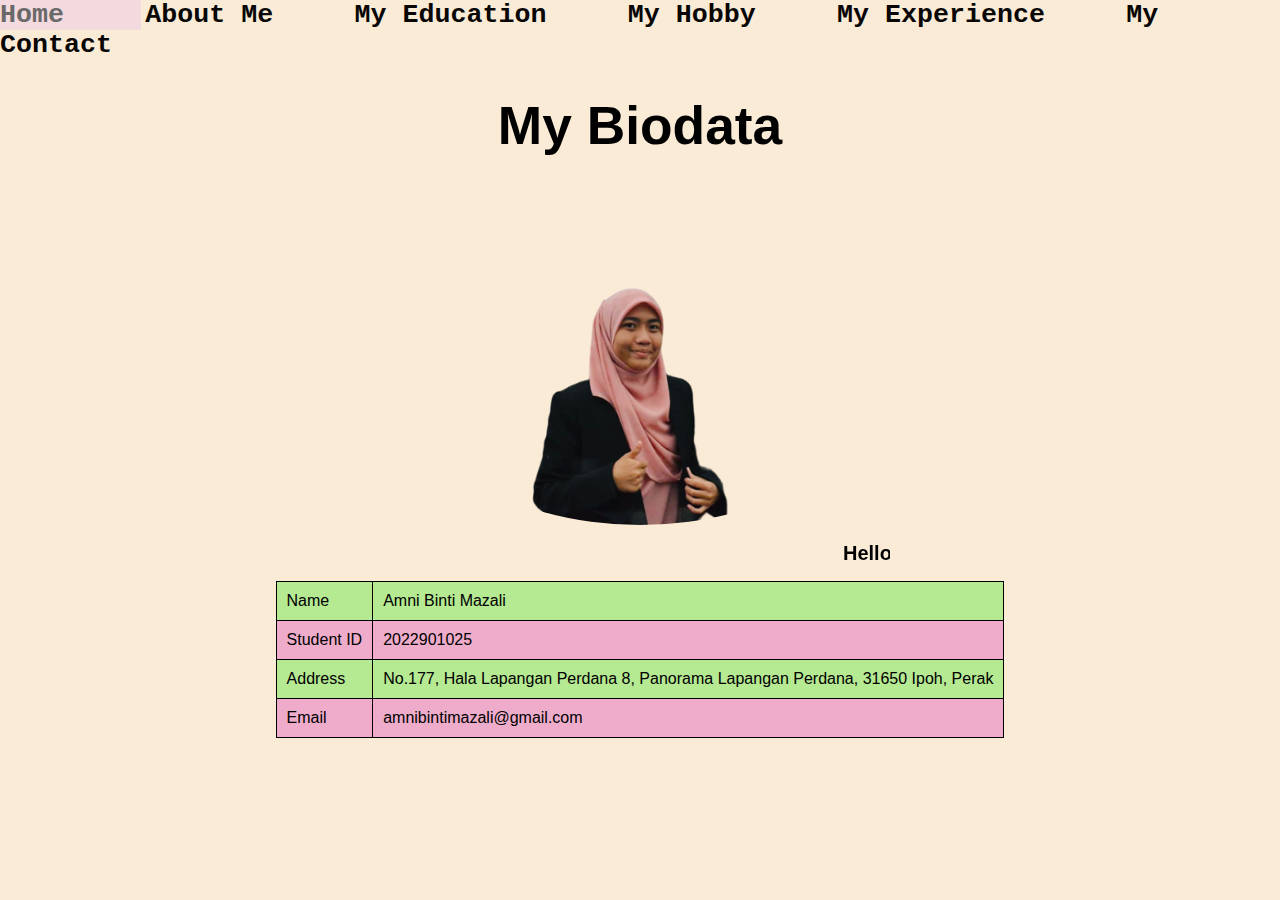
<file: biodata.html>
<html>
    <head>
        <title>My Biodata</title>
        <link rel="stylesheet" type="text/css" href="css/style.css">
        <style>
            table, tr, td
        {
        border: 1px solid rgb(0, 0, 0);
        border-collapse: collapse;
        margin: auto;
        }
        table td
        {
        padding: 10px;
        border: 1px solid rgb(0, 0, 0);
        text-align: left;
        }
        tr
        {
        background-color:rgb(238, 172, 202);
        }
        tr:nth-child(odd)
        {
        background-color:rgb(181, 233, 146);
        }
        tr:hover
        {
        background-color:rgb(199, 247, 115);
        }
    
            body {
                max-width: 100%;
                margin-top: auto;
                padding: 0px;
            }
    
            .about-container {
                display: flex;
                flex-direction: column;
                align-items: center;
                text-align: center;
            }
            .picture img {
            display: block;
            width: 500px; 
            height: auto;
            border-radius: 50%;
            margin-bottom: 0px; 
            }

            .description {
            max-width: 600px;
            }

            h1 {
            margin-top: 35px;
            }
    </style>
    </head>
    <body>
        
        
<!--menu-->
<a href="index.html">Home</a>
<a href="biodata.html">About Me</a>
<a href="education.html">My Education</a>
<a href="mypassion.html">My Hobby</a>
<a href="experience.html">My Experience</a>
<a href="contact.html">My Contact</a>

<h1>My Biodata</h1>
<div class="about-container">
    <div class="picture">
        <img src="photo/img_resume-removebg-preview.png" alt="Your Picture">

        <div>
            <h2><marquee>Hello! I am Amni Mazali from BA2424B</marquee></h2>
    </div>
    </div>
    <table>
        <tr>
            <td>Name</td>
            <td>Amni Binti Mazali</td>
        </tr>
        <tr>
            <td>Student ID</td>
            <td>2022901025</td>
        </tr>
        <tr>
            <td>Address</td>
            <td>No.177, Hala Lapangan Perdana 8, Panorama Lapangan Perdana, 31650 Ipoh, Perak</td>
        </tr>
        <tr>
            <td>Email</td>
            <td>amnibintimazali@gmail.com</td>
        </tr>
    </table>
</div>



</body>
</html>
</file>
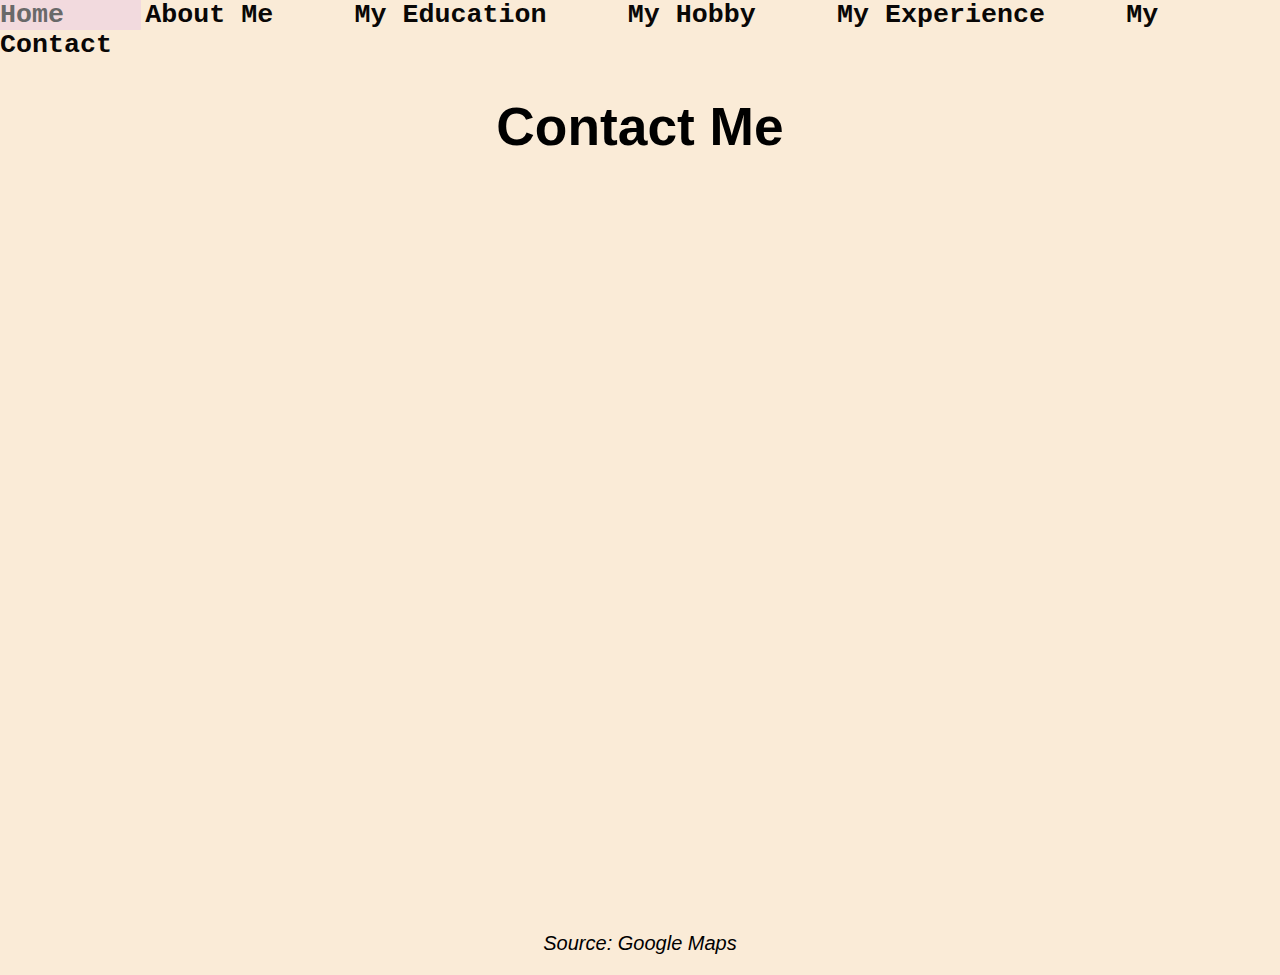
<file: contact.html>
<html>
    <head>
        <title>Contact Me</title>
        <link rel="stylesheet" type="text/css" href="css/style.css">
    </head>
    <body>

<!--menu-->
<a href="index.html">Home</a>
<a href="biodata.html">About Me</a>
<a href="education.html">My Education</a>
<a href="mypassion.html">My Hobby</a>
<a href="experience.html">My Experience</a>
<a href="contact.html">My Contact</a>

<h1>Contact Me</h1>

<div>
    <iframe src="https://www.google.com/maps/embed?pb=!1m14!1m12!1m3!1d495.8892963697083!2d102.23078619862822!3d6.1153023677616085!2m3!1f0!2f0!3f0!3m2!1i1024!2i768!4f13.1!5e0!3m2!1sen!2smy!4v1688451280264!5m2!1sen!2smy" width="100%" height="80%" style="border:0;" allowfullscreen="" loading="lazy" referrerpolicy="no-referrer-when-downgrade"></iframe>
</div>

<div class="theend">
    <p style="text-align:center;">Source: Google Maps</p>
  </div>
</body>
</html>
</file>
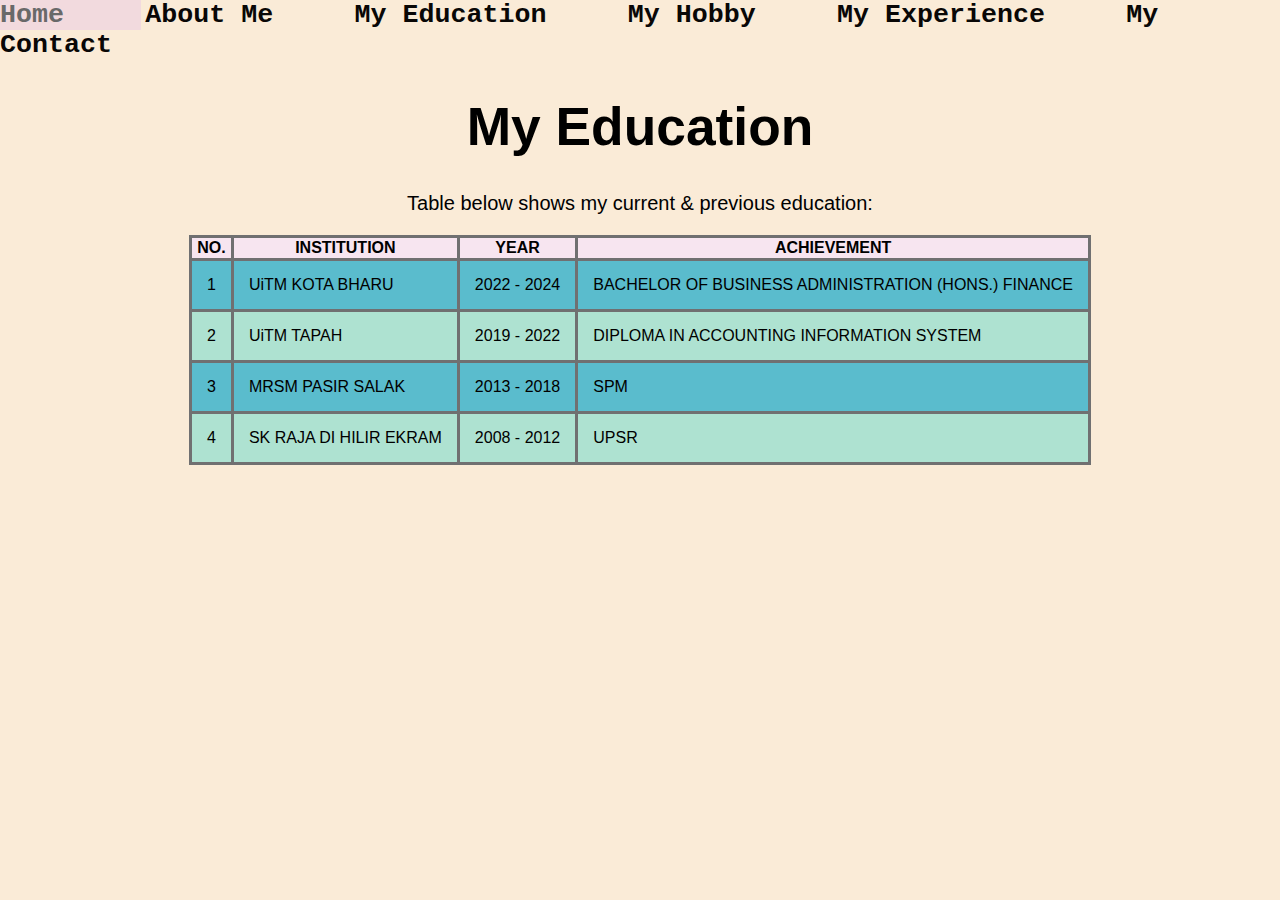
<file: education.html>
<html>
    <head>
        <title>My Education</title>
        <link rel="stylesheet" type="text/css" href="css/style.css">
    </head>
    <body>

<a href="index.html">Home</a>
<a href="biodata.html">About Me</a>
<a href="education.html">My Education</a>
<a href="mypassion.html">My Hobby</a>
<a href="experience.html">My Experience</a>
<a href="contact.html">My Contact</a>

<h1>My Education</h1>

<H3>Table below shows my current & previous education:</H3>
<table>
    <tr>
        <th>NO.</th>
        <th>INSTITUTION</th>
        <th>YEAR</th>
        <th>ACHIEVEMENT</th>
     </tr>
     <tr>
        <td>1</td>
        <td>UiTM KOTA BHARU</td>
        <td>2022 - 2024</td>
        <td>BACHELOR OF BUSINESS ADMINISTRATION (HONS.) FINANCE</td>
    </tr>
    <tr>
        <td>2</td>
        <td>UiTM TAPAH</td>
        <td>2019 - 2022</td>
        <td>DIPLOMA IN ACCOUNTING INFORMATION SYSTEM</td>
    </tr>
    <tr>
        <td>3</td>
        <td>MRSM PASIR SALAK</td>
        <td>2013 - 2018</td>
        <td>SPM</td>
    </tr>
    <tr>
        <td>4</td>
        <td>SK RAJA DI HILIR EKRAM</td>
        <td>2008 - 2012</td>
        <td>UPSR</td>
    </tr>
</table>
</body>
</html>
</file>
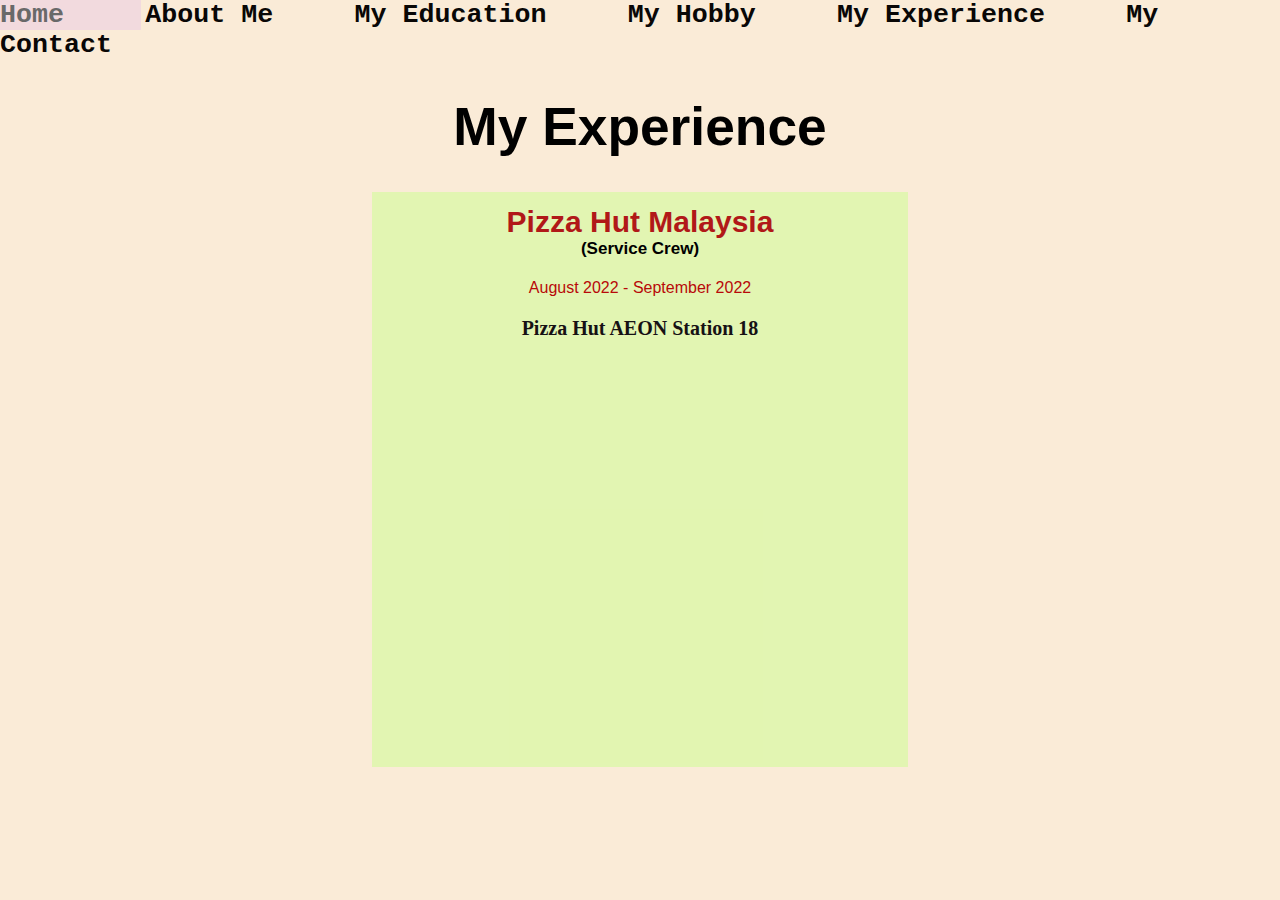
<file: experience.html>
<html>
    <head>
        <title>My Experience</title>
        <link rel="stylesheet" type="text/css" href="css/style.css">
    </head>
    <body>
        

<a href="index.html">Home</a>
<a href="biodata.html">About Me</a>
<a href="education.html">My Education</a>
<a href="mypassion.html">My Hobby</a>
<a href="experience.html">My Experience</a>
<a href="contact.html">My Contact</a>


<h1>My Experience</h1>
 <div class="experience">
    <div class="company">Pizza Hut Malaysia</div>
    <div class="Job-title">(Service Crew)</div>
    <div class="duration">August 2022 - September 2022</div>
    <div class="description">Pizza Hut AEON Station 18</div>
    <div><iframe src="https://www.google.com/maps/embed?pb=!1m18!1m12!1m3!1d3977.264571928006!2d101.06817207468383!3d4.546337995428158!2m3!1f0!2f0!3f0!3m2!1i1024!2i768!4f13.1!3m3!1m2!1s0x31cae9b482c69353%3A0x6225d8acfcf91c54!2sPizza%20Hut%20AEON%20STATION%2018%20PASIR%20PUTIH!5e0!3m2!1sen!2smy!4v1689773698668!5m2!1sen!2smy" width="510" height="395" style="border:0;" allowfullscreen="" loading="lazy" referrerpolicy="no-referrer-when-downgrade"></iframe></div>
 </div> 
 
</body>
</html>
</file>
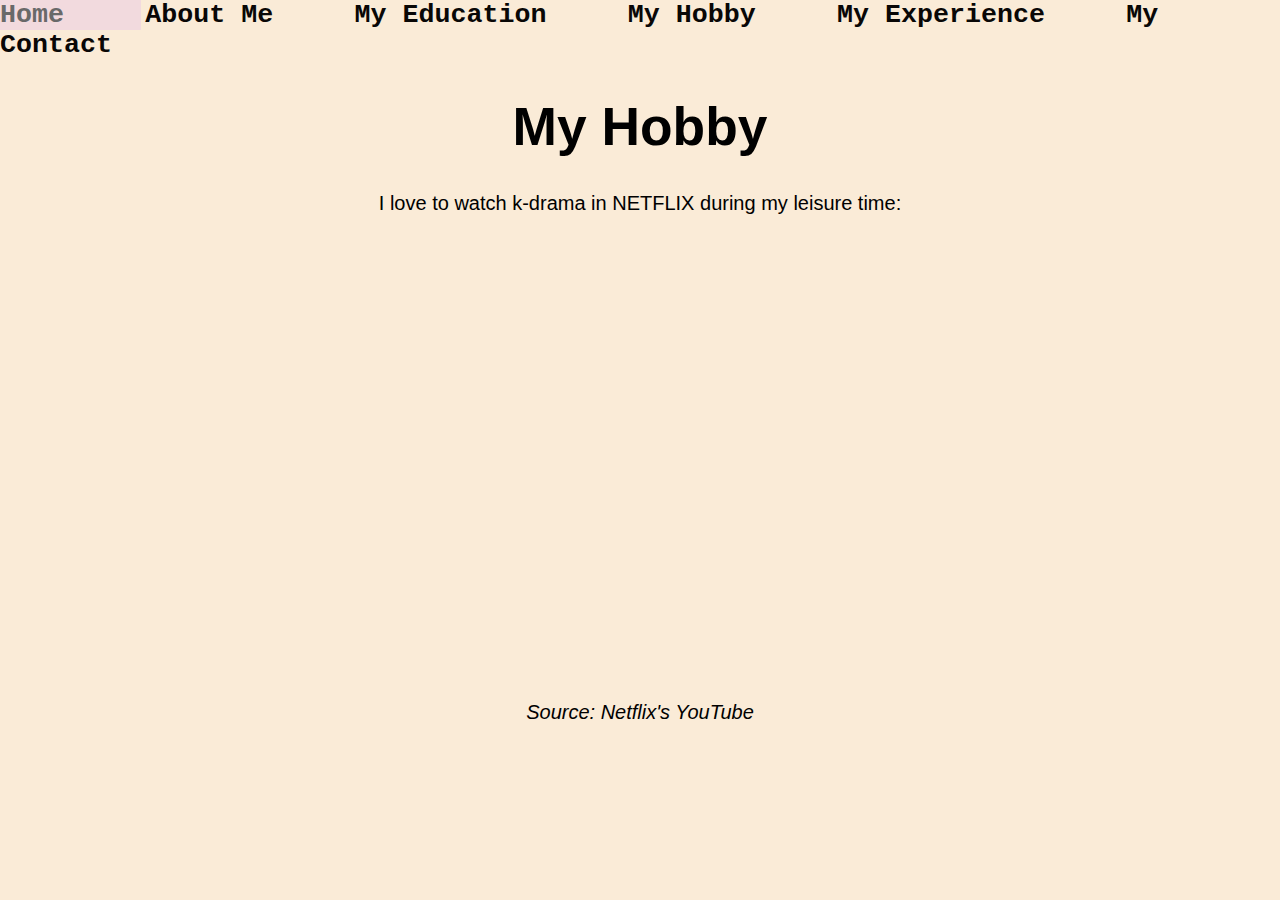
<file: mypassion.html>
<html>
<head>
  <title>My Hobby</title>
  <link rel="stylesheet" type="text/css" href="css/style.css">
  <style>
    .videos-container {
      display: flex; 
      max-width: 1200px; 
      margin: 0 auto; 
      flex-wrap: wrap; 
    }

    
    .video-container {
      flex-basis: calc(33.33% - 10px); 
      margin: 5px; 
    }

    
    .video-iframe {
      width: 380px;
      height: 213px;

    }
  </style>

<a href="index.html">Home</a>
<a href="biodata.html">About Me</a>
<a href="education.html">My Education</a>
<a href="mypassion.html">My Hobby</a>
<a href="experience.html">My Experience</a>
<a href="contact.html">My Contact</a>

  
  <h1>My Hobby</h1>
  <H3>I love to watch k-drama in NETFLIX during my leisure time:</H3>
  <div class="videos-container">
    <!-- First set of videos -->
    <div class="video-container">
      <iframe class="video-iframe" src="https://www.youtube.com/embed/Zy-2rTKhmJQ?start=1" title="YouTube video player" frameborder="0" allow="accelerometer; autoplay; clipboard-write; encrypted-media; gyroscope; picture-in-picture; web-share" allowfullscreen></iframe></iframe>
    </div>
    <div class="video-container">
      <iframe class="video-iframe" src="https://www.youtube.com/embed/jg-LQRaq-m8?start=2" title="YouTube video player" frameborder="0" allowfullscreen></iframe>
    </div>
    <div class="video-container">
      <iframe class="video-iframe" src="https://www.youtube.com/embed/GVQGWgeVc4k" title="YouTube video player" frameborder="0" allowfullscreen></iframe>
    </div>

    <!-- Second set of videos -->
    <div class="video-container">
      <iframe class="video-iframe" src="https://www.youtube.com/embed/AqC-Sz64zr8" title="YouTube video player" frameborder="0" allowfullscreen></iframe>
    </div>
    <div class="video-container">
      <iframe class="video-iframe" src="https://www.youtube.com/embed/9SdYFYflVbw" title="YouTube video player" frameborder="0" allowfullscreen></iframe>
    </div>
    <div class="video-container">
      <iframe class="video-iframe" src="https://www.youtube.com/embed/S12-4mXCNj4" title="YouTube video player" frameborder="0" allowfullscreen></iframe>
    </div>

  </div>

  <div class="theend">
    <p style="text-align:center;">Source: Netflix's YouTube</p>
  </div>
</body>
</html>
</file>
<file: css/style.css>
body
    {background-color:antiquewhite

    }

h1
    {
        color: black;
        font-size: 40pt;
        text-align: center;
        font-family:'Trebuchet MS', 'Lucida Sans Unicode', 'Lucida Grande', 'Lucida Sans', Arial, sans-serif
    
    }

a
{
    font-size: 20pt;
    padding-right: 6%;
    text-decoration:dotted;
    font-family: 'Courier New', Courier, monospace;
    color: rgb(9, 7, 6);
    font-weight: 600;
}

a:hover
    {
        color: dimgrey;
        background-color: rgb(242, 218, 222);
    }


.logo
    {
        width: 100%;
        height: 50px;
        float: left;
    }


.menu
    {
        width: 75%;
        height: 50px;
        background-color: purple;
        float: left;

    }

.slider
    {
        width: 100%;
        height: 500px;
        background-color: rgb(26, 134, 153);
        float: left;
    }

.box1
    {
        width: 25%;
        height: 200px;
        background-color: rgb(153, 102, 26);
        float: left;

    }

    
.box2
    {
        width: 25%;
        height: 200px;
        background-color: rgb(62, 84, 182);
        float: left;
    
    }

.box3
    {
        width: 25%;
        height: 200px;
        background-color: rgb(26, 134, 153);
        float: left;

    }

.box4
    {
        width: 25%;
        height: 200px;
        background-color: rgb(58, 140, 179);
        float: left;

    }

.section1
    {
        width: 50%;
        height: 250px;
        background-color: rgb(83, 85, 179);
        float: left;
    }

.section2
    {
        width: 50%;
        height: 250px;
        background-color: rgb(26, 153, 64);
        float: left;
    }

table, tr, td, th
    {
        border:3px solid rgb(112, 112, 113);
        border-collapse: collapse;
        margin: auto;
    }   

td
    {
    padding:15px  
    }   

th
    {
        background-color: rgb(247, 229, 240);
        color:black;
    }

tr  
    {
        background-color:rgb(90, 188, 205);
        font-family: 'Gill Sans', 'Gill Sans MT', Calibri, 'Trebuchet MS', sans-serif;
    }

tr:nth-child(odd)
    {
        background-color: rgb(174, 226, 209);
        font-family:'Gill Sans', 'Gill Sans MT', Calibri, 'Trebuchet MS', sans-serif
    }

tr:hover
    {
        background-color: antiquewhite;
    }
h3
    {
        color: black;
        text-align: center;
        font-size: 20px;
        font-weight: lighter;
        font-family: 'Gill Sans', 'Gill Sans MT', Calibri, 'Trebuchet MS', sans-serif;
    }
h2
    {   
        color: black;
        text-align: center;
        font-size: 20px;
        font-family: 'Gill Sans', 'Gill Sans MT', Calibri, 'Trebuchet MS', sans-serif;
    }

.experience
{
    margin: auto;
    width: 510px;
    height: 549px;
    border: 0;
    padding: 13px;
    background-color: rgba(221, 247, 170, 0.841);
    text-align: center;
    text-decoration: double;
    font-size: larger;
}

p
{
    color: black;
    text-align: center;
    font-size: 20px;
    font-style: italic;
    font-family:'Gill Sans', 'Gill Sans MT', Calibri, 'Trebuchet MS', sans-serif
}
body {
    margin: 0;
    padding: 0;
    font-family: Arial, sans-serif;
}

/* Experience details styles */
.company {
    font-size: 30px;
    color: rgb(177, 24, 24);
    font-weight: bold;
    font-family:'Segoe UI', Tahoma, Geneva, Verdana, sans-serif
    
}

.job-title {
    font-size: 17px;
    font-family: 'Gill Sans', 'Gill Sans MT', Calibri, 'Trebuchet MS', sans-serif;
    color: black;
    font-weight: bold;
    margin-top: 0px
}

.duration {
    font-size: 16px;
    color: #b80909;
    margin-top: 20px;
    font-family: 'Franklin Gothic Medium', 'Arial Narrow', Arial, sans-serif;
}    

.description {
    font-size: 20px;
    margin-top: 20px;
    margin-bottom: 16px;
    font-weight: 700;
    color: #161114;
    font-family:Georgia, 'Times New Roman', Times, serif
}
</file>
